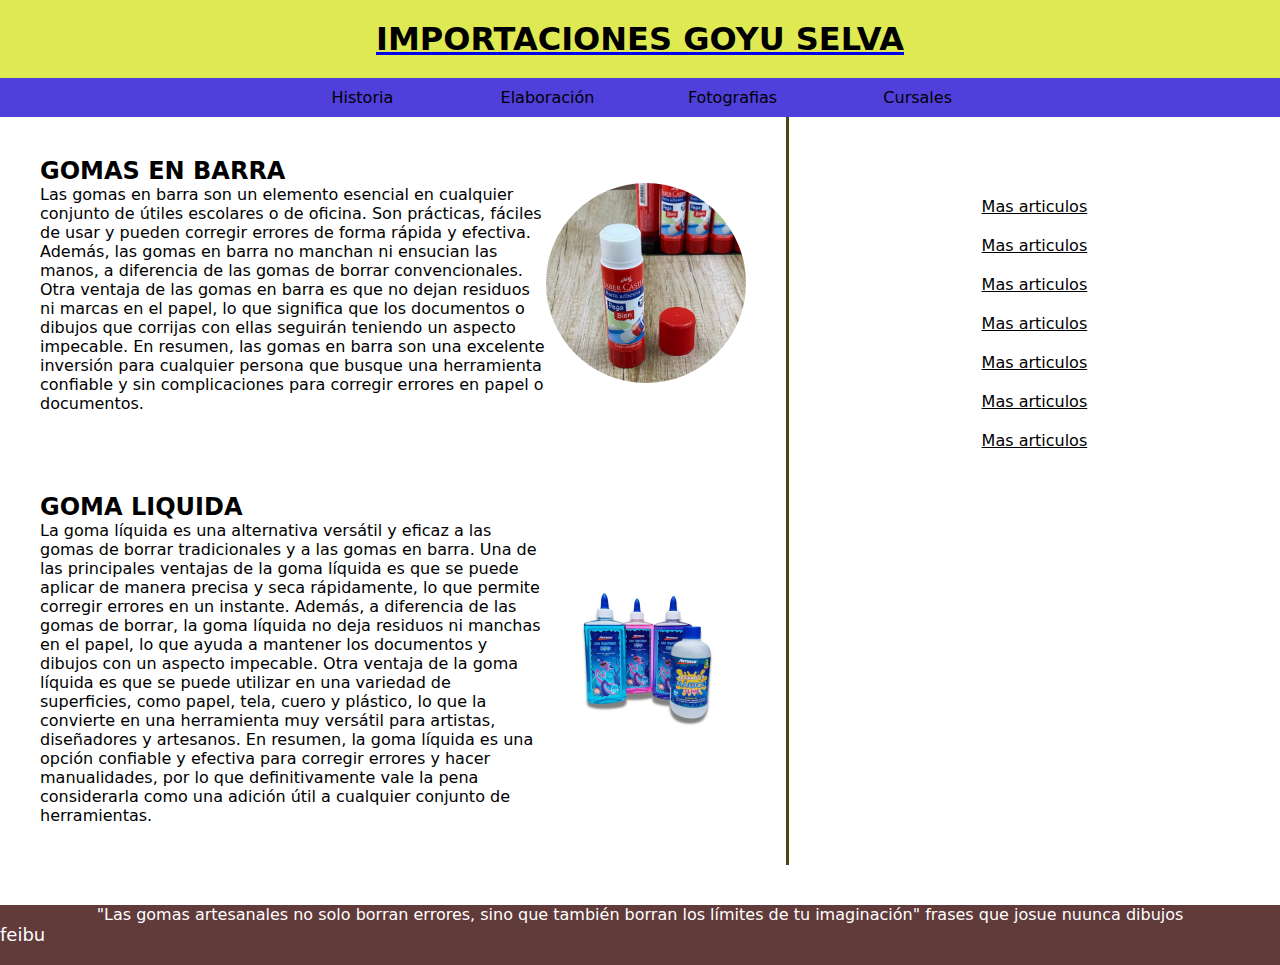
<file: index.html>
<!DOCTYPE html>
<html>

<head>
    <meta name="viewport" content="width=device-width, initial-scale=1.0">
    <title>GOYU SELVA</title>
    <script src="scripts/index.js"></script>
    <link rel="stylesheet" type="text/css" href="styles/index.css">
<body>
    <a href="/index.html">
        <h1>IMPORTACIONES GOYU SELVA</h1>
    </a>
    <nav>
        <ul>
            <li><a href="historia.html">Historia</a></li>
            <li><a href="">Elaboración</a></li>
            <li><a href="">Fotografias</a></li>
            <li><a href="">Cursales</a></li>
        </ul>
    </nav>
    <div class="contenido">
        <div class="articulos">
            <div class="secciones">
                <div>
                    <h2>GOMAS EN BARRA</h2>
                    <p>Las gomas en barra son un elemento esencial en cualquier conjunto de útiles escolares o de oficina. Son prácticas, fáciles de usar y pueden corregir 
                        errores de forma rápida y efectiva. Además, las gomas en barra no manchan ni ensucian las manos, a diferencia de las gomas de borrar convencionales. Otra ventaja 
                        de las gomas en barra es que no dejan residuos ni marcas en el papel, lo que significa que los documentos o dibujos que corrijas con ellas seguirán teniendo un 
                        aspecto impecable. En resumen, las gomas en barra son una excelente inversión para cualquier persona que busque una herramienta confiable y sin complicaciones
                         para corregir errores en papel o documentos.</p>
                </div>
                <div>
                    <img src="assets/goma.jpg"></div>
            </div>
            <div class="secciones">
                <div>
                    <h2>GOMA LIQUIDA</h2>
                    <p>La goma líquida es una alternativa versátil y eficaz a las gomas de borrar tradicionales y a las gomas en barra. Una de las principales ventajas de la goma líquida
                         es que se puede aplicar de manera precisa y seca rápidamente, lo que permite corregir errores en un instante. Además, a diferencia de las gomas de borrar, la goma
                          líquida no deja residuos ni manchas en el papel, lo que ayuda a mantener los documentos y dibujos con un aspecto impecable. Otra ventaja de la goma líquida es que 
                          se puede utilizar en una variedad de superficies, como papel, tela, cuero y plástico, lo que la convierte en una herramienta muy versátil para artistas, diseñadores
                           y artesanos. En resumen, la goma líquida es una opción confiable y efectiva para corregir errores y hacer manualidades, por lo que definitivamente vale la pena
                            considerarla como una adición útil a cualquier conjunto de herramientas.</p>
                </div>
                <div><img src="assets/gomaliquida.jpg"></div>
            </div>
        </div>
                <div class="menu-secundario"> 
                    <a href="">Mas articulos</a>
                    <a href="">Mas articulos</a>
                    <a href="">Mas articulos</a>
                    <a href="">Mas articulos</a>
                    <a href="">Mas articulos</a>
                    <a href="">Mas articulos</a>
                    <a href="">Mas articulos</a>
                </head>
                </div>
            </div>

            <footer>
                <p>"Las gomas artesanales no solo borran errores, sino que también borran los límites de tu imaginación" frases que josue nuunca dibujos</p>
                <div class="enlace-a-fecebook">
                    <a href="https://www.facebook.com/profile.php?id=100086709053398" target="_blank">feibu</a>
                </div>
                
             </footer>
             
            </body>

</html>
</file>
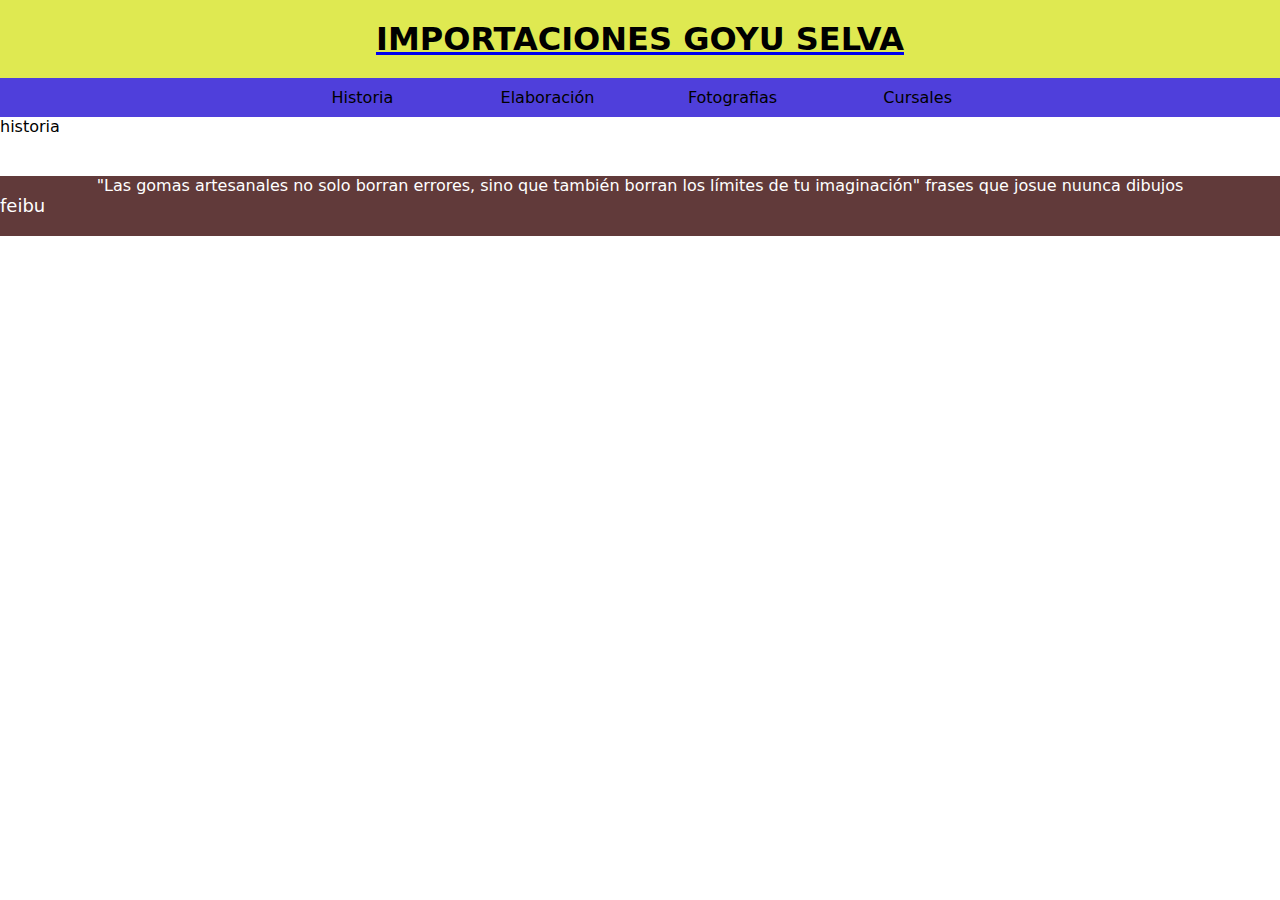
<file: historia.html>
<!DOCTYPE html>
<html>

<head>
    <meta name="viewport" content="width=device-width, initial-scale=1.0">
    <title>GOYU SELVA</title>
    <script src="../scripts/index.js"></script>
    <link rel="stylesheet" type="text/css" href="../styles/index.css">
<body>
    <a href="/index.html">
        <h1>IMPORTACIONES GOYU SELVA</h1>
    </a>
    <nav>
        <ul>
            <li><a href="pages/historia.html">Historia</a></li>
            <li><a href="">Elaboración</a></li>
            <li><a href="">Fotografias</a></li>
            <li><a href="">Cursales</a></li>
        </ul>
    </nav>

    <main>
        historia
    </main>
        
            <footer>
                <p>"Las gomas artesanales no solo borran errores, sino que también borran los límites de tu imaginación" frases que josue nuunca dibujos</p>
                <div class="enlace-a-fecebook">
                    <a href="https://www.facebook.com/profile.php?id=100086709053398" target="_blank">feibu</a>
                </div>
                
             </footer>
             
            </body>

</html>
</file>
<file: styles/index.css>
* {
    padding: 0;
    margin: 0;
}

body {
    font-family: system-ui, -apple-system, BlinkMacSystemFont, 'Segoe UI', Roboto, Oxygen, Ubuntu, Cantarell, 'Open Sans', 'Helvetica Neue', sans-serif;
}

h1 {
    text-align: center;
    background-color: rgb(223, 233, 81);
    color: black;
    padding: 20px;
}

nav ul {
    background-color: #4f3fdb;
    width: 100%;
    list-style-type: none;
    text-align: center;
}

nav li {
    display: inline-flex;
}

nav a {
    text-decoration: none;
    color: black;
    padding: 10px;
    width: 160px;
}

nav li:hover {
    background-color: rgb(236, 83, 83);
}

img {
    width: 200px;
    width: 200px;
    border-radius: 50%;
    object-fit: cover;

}

.contenido {
    display: flex;
    margin: 60 px;
}

.articulos {
    width: 80%;
    border-right: 3px solid rgb(76, 70, 20);
}

.secciones {
    display: flex;
    align-items: center;
    padding: 40px;
}

.menu-secundario {
    width: 50%;
    margin-top: 80px;
}

.menu-secundario a {
    display: block;
    text-align: center;
    color: black;
    margin-bottom: 20px;
}


@media screen and (max-width: 320px) {
    body {
        background-color: red;
    }
}

footer {
    width: 100%;
    height: 60px;
    background-color: rgb(97, 58, 58);
    color: white;
    margin-top: 40px;
}

.enlace-a-fecebook a {
    color: #fff;
    font-size: 18px;
    text-decoration: none;
}

footer p {
    text-align: center;
    padding: 5opx;
}
</file>
